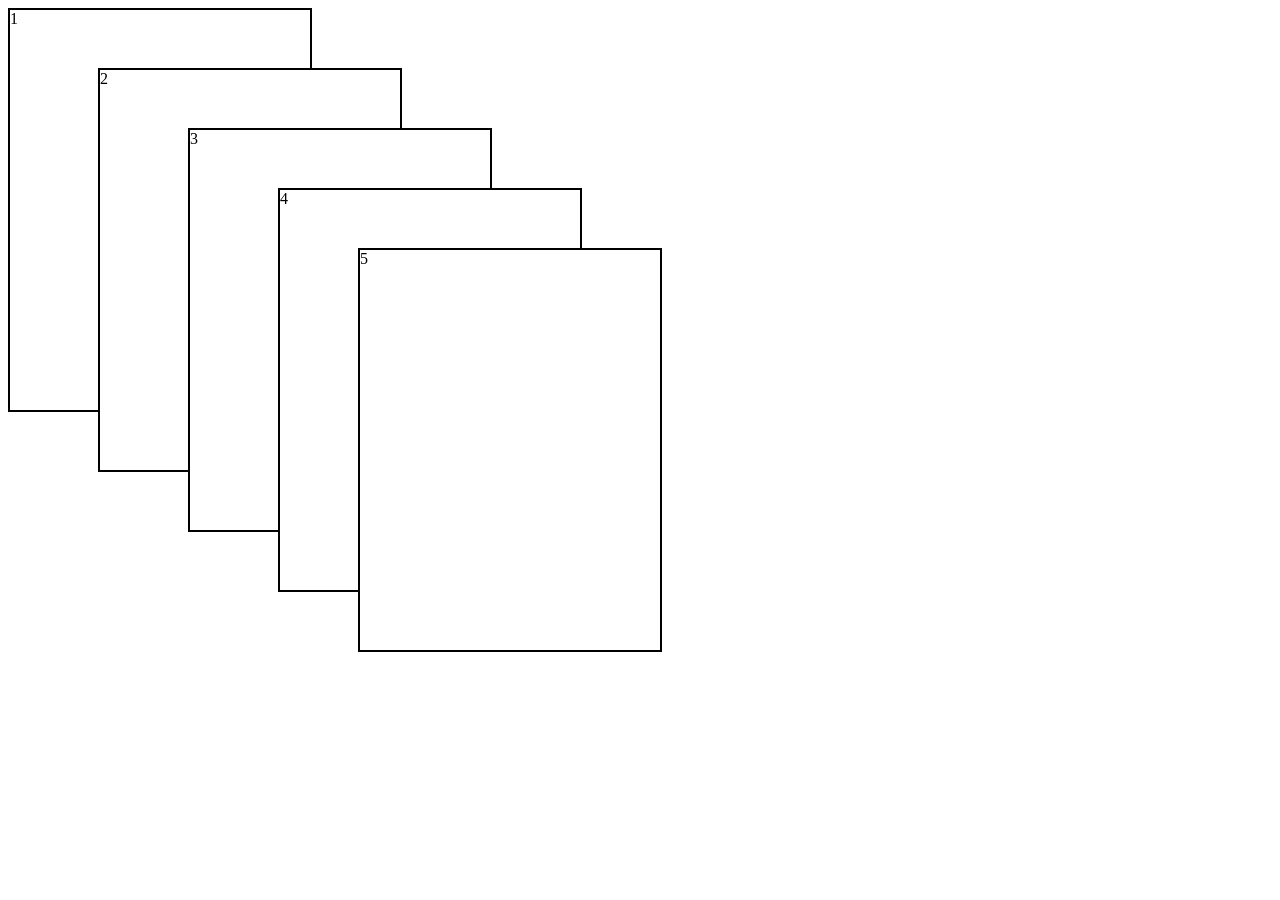
<file: car.html>
<!DOCTYPE html>
<html lang="en">
<head>
    <meta charset="UTF-8">
    <meta name="viewport" content="width=device-width, initial-scale=1.0">
    <title>card</title>
        <link rel="stylesheet" href="car.css">
</head>
<body>
    
<div class="card">
<div class="card1">1</div>
<div class="card2">2</div>
<div class="card3">3</div>
<div class="card4">4</div>
<div class="card5">5</div>
</div>

</body>
</html>
</file>
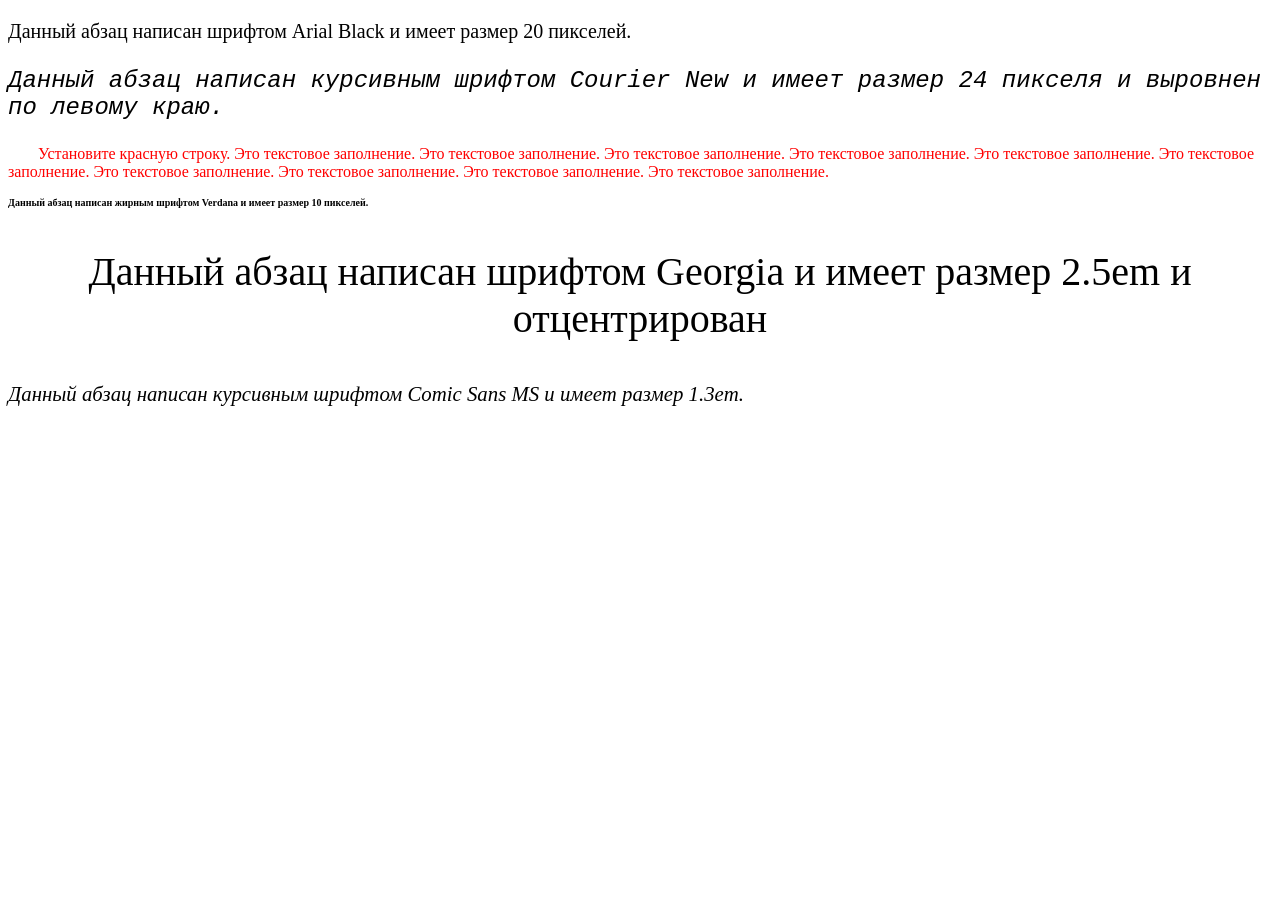
<file: Pract.1/zad2.html>
<!DOCTYPE html>
<html>
<head>
    <meta charset="UTF-8">
    <title>Задание 2</title>
    <link rel="stylesheet" href="zad2.css">
</head>
<body>

    <p class="p1">
        Данный абзац написан шрифтом Arial Black и имеет размер 20 пикселей.
    </p>

    <p class="p2">
        Данный абзац написан курсивным шрифтом Courier New и имеет размер 24 пикселя и выровнен по левому краю.
    </p>

    <p class="p3">
        Установите красную строку. Это текстовое заполнение. Это текстовое заполнение.
        Это текстовое заполнение. Это текстовое заполнение. Это текстовое заполнение. Это
        текстовое заполнение. Это текстовое заполнение. Это текстовое заполнение. Это
        текстовое заполнение. Это текстовое заполнение.
    </p>

    <p class="p4">
        Данный абзац написан жирным шрифтом Verdana и имеет размер 10 пикселей.
    </p>

    <p class="p5">
        Данный абзац написан шрифтом Georgia и имеет размер 2.5em и отцентрирован
    </p>

    <p class="p6">
        Данный абзац написан курсивным шрифтом Comic Sans MS и имеет размер 1.3em.
    </p>

</body>
</html>
</file>
<file: car.css>
.card {
    position: relative;
    width: 500px;
    height: 400px;

}

.card1{
    border: 2px solid rgb(0, 0, 0);
    background-color: rgb(255, 255, 255);
    width: 300px;
    height: 400px;
    position: absolute;
    top: 0px;
    left: 0px;
    z-index: 1;

}
.card2{
    border: 2px solid rgb(0, 0, 0);
    background-color: rgb(255, 255, 255);
    width: 300px;
    height: 400px;
    position: absolute;
    top: 60px;
    left: 90px;
    z-index: 2;

}
.card3{
    border: 2px solid rgb(0, 0, 0);
    background-color: rgb(255, 255, 255);
    width: 300px;
    height: 400px;
    position: absolute;
    top: 120px;
    left: 180px;
    z-index: 3;

}
.card4{
    border: 2px solid rgb(0, 0, 0);
    background-color: rgb(255, 255, 255);
    width: 300px;
    height: 400px;
    position: absolute;
    top: 180px;
    left: 270px;
    z-index: 4;
}

.card5{
    border: 2px solid rgb(0, 0, 0);
    background-color: rgb(255, 255, 255);
    width: 300px;
    height: 400px;
    position: absolute;
    top: 240px;
    left: 350px;
    z-index: 5;

}
</file>
<file: Pract.1/zad2.css>
.p1 {
    font-family: 'Arial Black';  
    font-size: 20px;
}
.p2 {
    font-family: 'Courier New';
    font-size: 24px;
    font-style: italic;
    text-align: left;
}
.p3 {
    color:red;
    text-indent: 30px;
}
.p4 {
    font-family: Verdana;
    font-size: 10px;
    font-weight: bold;
}
.p5 {
    font-family: Georgia;
    font-size: 2.5em;
    text-align: center;
}
.p6 {
    font-family: 'Comic Sans MS';
    font-size: 1.3em;
    font-style: italic;
}
</file>
